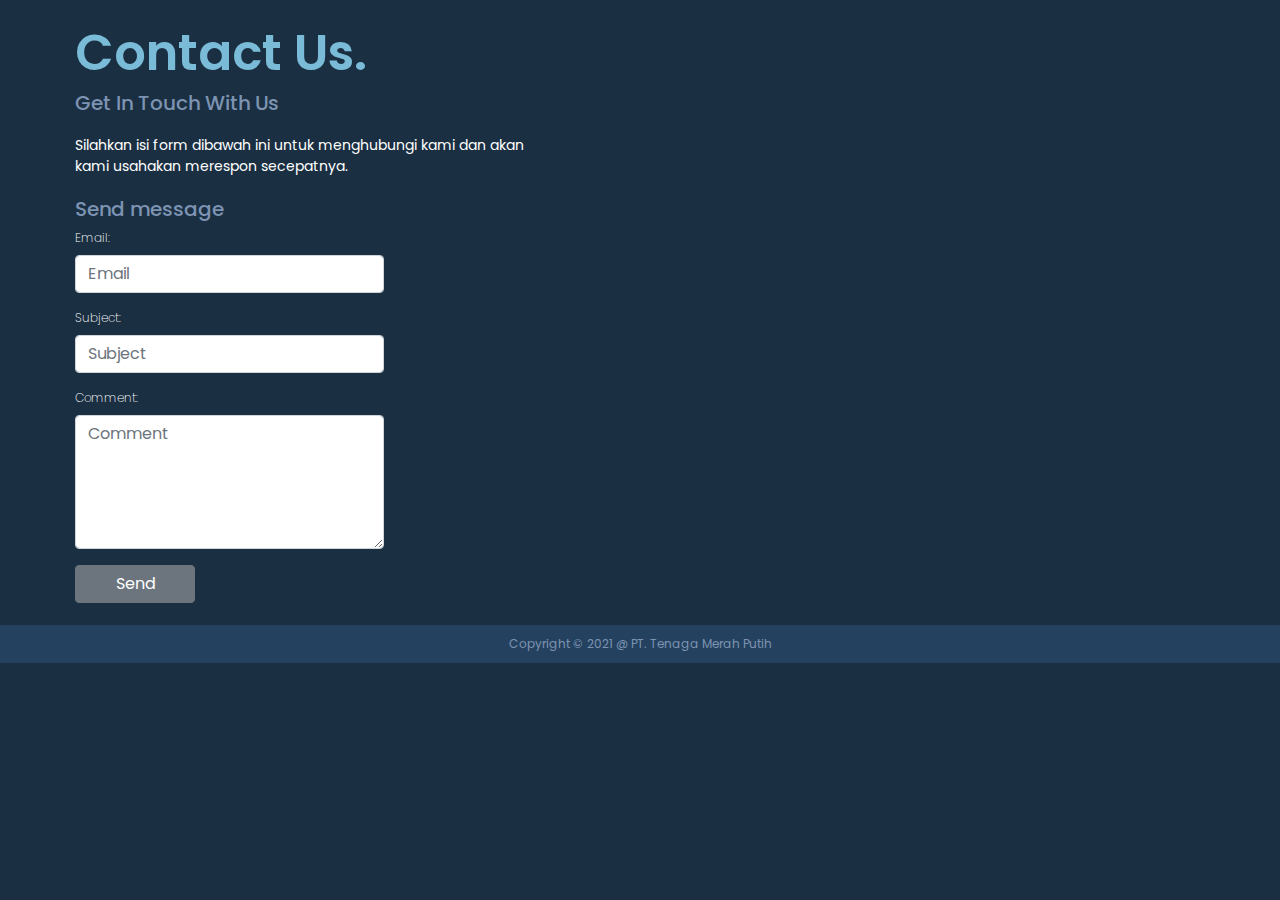
<file: contact.html>
<!doctype html>
<html lang="en">
  <head>
    <!-- Required meta tags -->
    <meta charset="utf-8">
    <meta name="viewport" content="width=device-width, initial-scale=1, shrink-to-fit=no">

    <!-- Bootstrap CSS -->
    <link rel="stylesheet" href="https://maxcdn.bootstrapcdn.com/bootstrap/4.0.0/css/bootstrap.min.css" integrity="sha384-Gn5384xqQ1aoWXA+058RXPxPg6fy4IWvTNh0E263XmFcJlSAwiGgFAW/dAiS6JXm" crossorigin="anonymous">

    <!-- Custom CSS -->
    <link rel="stylesheet" href="assets/css/styles.css">

    <title>Contact Us | PTTMP</title>
    <link rel="icon" type="image/png" href="assets/img/logo.png">
  </head>
  <body id="contact-page" oncopy="return false;" oncontextmenu="return false;" >
    <!-- Contact Section Start -->
    <section class="contact d-flex align-items-center" id="contact">
        <div class="container-fluid">

        
            <div class="row align-items-center">
                <div class="col-lg-6 col-lg-6 content-text">
                    <h2 class="contact-title">Contact Us.</h2>
                    <h3 class="contact-subtitle">Get In Touch With Us</h3>
                    <p class="contact-text">
                        Silahkan isi form dibawah ini untuk menghubungi kami dan akan kami usahakan merespon secepatnya.
                    </p>
                    
                    <h3 class="contact-subtitle">Send message</h3>
                    <table class="form-comment" width="65%">
                        <tr>
                            <td>
                                <div class="form-group">
                                    <label for="email">Email:</label>
                                    <input type="email" class="form-control" id="email" placeholder="Email">
                                </div>
                            </td>
                        </tr>
                        <tr>
                            <td>
                                <div class="form-group">
                                    <label for="subject">Subject:</label>
                                    <input type="text" class="form-control" id="sub" placeholder="Subject">
                                </div>
                            </td>
                        </tr>
                        <tr>
                            <td>
                                <div class="form-group">
                                    <label for="comment">Comment:</label>
                                    <textarea class="form-control" rows="5" id="comment" placeholder="Comment"></textarea>
                                </div>
                            </td>
                        </tr>
                    </table>
                    <div >
                        
                        
                        
                        
                        <button type="button" class="btn btn-secondary">Send</button>
                    </div>
                    
                </div>
                <div class="col-lg-6 map-content">
                    <!-- Map Start -->
                    <div id="map" class="embed-responsive embed-responsive-1by1">
                        <iframe src="https://www.google.com/maps/embed?pb=!1m18!1m12!1m3!1d1731.4270213039738!2d-95.62670327454913!3d29.781861697021597!2m3!1f0!2f0!3f0!3m2!1i1024!2i768!4f13.1!3m3!1m2!1s0x8640dbeb1d773ad3%3A0xe6f5dab80dbe3a94!2sRepublic%20Square!5e0!3m2!1sen!2sid!4v1623929145135!5m2!1sen!2sid" width="600" height="650" style="border:0;" allowfullscreen="" loading="lazy"></iframe>
                    </div>
                    <!-- Map End -->
                </div>
            </div>
        </div>
    </section>
    <!-- Contact Section End -->

    <footer class="footer-min section">
        <div class="container">
            <div class="row">
                
                <div class="col-lg-12">
                    <div class="footer__data">
                        <p class="copyright-text">Copyright &copy; 2021 @ PT. Tenaga Merah Putih</p>
                    </div>
                </div>

            </div>
        </div>
    </footer>
    <!-- Optional JavaScript -->
    <!-- jQuery first, then Popper.js, then Bootstrap JS -->
    <script src="https://code.jquery.com/jquery-3.2.1.slim.min.js" integrity="sha384-KJ3o2DKtIkvYIK3UENzmM7KCkRr/rE9/Qpg6aAZGJwFDMVNA/GpGFF93hXpG5KkN" crossorigin="anonymous"></script>
    <script src="https://cdnjs.cloudflare.com/ajax/libs/popper.js/1.12.9/umd/popper.min.js" integrity="sha384-ApNbgh9B+Y1QKtv3Rn7W3mgPxhU9K/ScQsAP7hUibX39j7fakFPskvXusvfa0b4Q" crossorigin="anonymous"></script>
    <script src="https://maxcdn.bootstrapcdn.com/bootstrap/4.0.0/js/bootstrap.min.js" integrity="sha384-JZR6Spejh4U02d8jOt6vLEHfe/JQGiRRSQQxSfFWpi1MquVdAyjUar5+76PVCmYl" crossorigin="anonymous"></script>
    <!-- main js --> 
    <script language="JavaScript" type="text/javascript" src="assets/js/main.js"></script>
</body>
</html>
</file>
<file: assets/css/styles.css>
/*------------------------  
Fonts
-------------------------*/
@import url("https://fonts.googleapis.com/css2?family=Poppins:ital,wght@0,400;0,500;0,600;0,700;1,300&display=swap");


/*------------------------  
Global Css
-------------------------*/
:root{
  --main-color: #7ABBD7;
  --color-1: #a9d6e5;
  --color-2: #103b66;
  --color-3: #c95e5e;
  --bg-dark: #2b2c2f;
  --main-to-dark-color: var(--main-color);
  --dark-to-main-color: var(--bg-dark);
  --shadow-black-100: 0 5px 15px rgba(0,0,0,0.1);
  --shadow-black-300: 0 5px 15px rgba(0,0,0,0.3);
  --black-900: #000000;
  --black-400: #555555;
  --black-100: #f7f7f7;
  --black-000: #ffffff;
  --black-alpha-100: rgba(0,0,0,0.05);
}
::selection {
  color: #555555;
  background: #a9d6e5;
}
html{
  overflow-x: hidden;
  height: 100%;
}
body {
  font-family: 'Poppins', sans-serif;
  font-size: 16px;
  font-weight: 400;
  margin: 0px;
  overflow-x: hidden;
  background-color: #fff;
  line-height: 1.5;
}
*{
  margin: 0;
  padding: 0;
  outline: none!important;
  position: relative;
}
img{
  max-width: 100%;
  vertical-align: middle;
}
ul{
  list-style: none;
}
a{
  text-decoration: none;
  color: #2b2c2f;
}
.btn-1{
  background-color: #fff;
  padding: 12px 30px;
  border: none;
  border-radius: 30px;
  color: var(--main-color);
  font-size: 15px;
  transition: all 0.5s ease;
  box-shadow: var(--shadow-black-300);
  font-weight: 500;
}
.btn-1:focus{
  box-shadow: var(--shadow-black-300);
}
.btn-1:hover{
  color: #fff;
  background-color: var(--main-color);
}

@keyframes spin_01{ 
  0%{
    transform: rotate(0deg);
  }
  100%{
    transform: rotate(360deg);
  }
}
@keyframes bounce_01{
  0%,100%{
    transform: translateY(-30px);
  }
  50%{
    transform: translateY(0px);
  }
}

.section-padding{
  padding: 80px 0;
}
.section-title h2{
  font-size: 30px;
  color: #2b2c2f;
  font-weight: 700;
  text-transform: capitalize;
  text-align: center;
}
.section-title h2 span{
  color: var(--main-color);
}
/*------------------------  
Navbar
-------------------------*/
.navbar{
  background-color: transparent;
  padding: 20px 0;
  transition: all 0.5s ease;
}
.navbar.navbar-shrink{
  box-shadow: 0 10px 10px rgba(0, 0, 0, 0.1);
  background-color: #a9d6e5;
  padding: 10px 0;
}
.navbar > .container{
  padding: 0 15px;
}
.navbar .navbar-brand{
  font-size: 20px;
  color: #2b2c2f;
  font-weight: 700;
  text-transform: capitalize;
}
.navbar .nav-item{
   margin-left: 40px;
}
.navbar .nav-item .nav-link{
  color: #2b2c2f;
  font-size: 14px;
  font-weight: 500;
  padding: 5px 0;
  position: relative;
  text-transform: capitalize;
}
.navbar .nav-item .nav-link::before{
  content: "";
  position: absolute;
  left: 0;
  right: 0;
  bottom: 0;
  height: 1.5px;
  background-color: #fff;
  transition: all 0.5s ease;
  transform: scale(0);
}
.navbar .nav-item .nav-link.active::before,
.navbar .nav-item .nav-link:hover::before{
  transform: scale(1);
}
/*------------------ 
Home Section
 ------------------*/
.home{
  min-height: 100vh;
  padding: 120px 0;
  background-color: var(--main-to-dark-color);
  /* background-image: linear-gradient(to right, #7ABBD7, #a9d6e5); */
}
.home-text h1{
  font-size: 80px;
  font-weight: 400;
  color: #fff;
  margin: 0 0 20px;
  line-height: 1;
}
.home-text h1 span{
  font-weight: 600;
  text-shadow: 0 10px 15px rgba(0,0,0,.5);
  color: #2b2c2f;
}
.home-text p{
  font-size: 15px;
  line-height: 20px;
  color: #2b2c2f;
  margin: 0;
  font-weight: 500;
  text-align: justify;
}
.home .home-btn{
  margin-top: 40px;
  margin-bottom: 40px;
}
.home-img img{
  max-width: 670px; 
  width: 100%;
}
.home-scroll{
  align-self: flex-end;
  height: 150px;
}
.home-scroll .scroll-link{
  writing-mode: vertical-lr;
  transform: rotate(-180deg);
  color: #fff;
  font-size: 15px;
  margin: 20px;
}
.home-wave{
  width: 100%;
}
/*--------------------------- 
About Section
--------------------------- */
.about{
  background-color: #fff;
}
.about-text h2{
  font-size: 28px;
  font-weight: 600;
  color: #555555;
  line-height: 1;
  text-transform: capitalize;
  padding: 1rem 0;
}
.about-text span{
  font-size: 15px;
  font-weight: 500;
  color: #7ABBD7;
}
.about-text p{
  font-size: 15px;
  font-weight: 400;
  color: #2b2c2f;
  padding-top: 12px;
  text-align: justify;
}
.about-social .about-social-icon{
  font-size: 12px;
  margin: 0 var(--mb-1);
}
.about .about-social-icon:hover{
 color: var(--color-3);
}
/* -----------------------------
Service Section
------------------------------- */
.service{
  background-color: var(--black-100);
}
.service-badge{
  text-transform: capitalize;
  font-weight: 700;
  margin: 0 0 40px;
  text-align: center;
}
.service-badge span{
  color: var(--main-color);
}
.service .service-item{
  box-shadow: var(--shadow-black-100);
  margin: 15px;
  padding: 30px;
  border-radius: 10px;
  text-align: center;
  position: relative;
  z-index: 1;
  overflow: hidden;
}
.service .service-item::before,
.service .service-item::after{
  content: '';
  position: absolute;
  z-index: -1;
  border-radius: 50%;
  transition: all 0.5s ease;
}
.service .service-item::before{
  height: 20px;
  width: 20px;
  background-color: var(--color-3);
  left: -20px;
  top: 40%;
}
.service .service-item:hover:before{
  left: 10px;
  opacity: 1;
}
.service .service-item::after{
  height: 30px;
  width: 30px;
  background-color: var(--color-2);
  right: -30px;
  top: 80%;
}
.service .service-item:hover:after{
  opacity: 1;
  right: -10px;
}
.service .service-item .icon{
  height: 60px;
  width: 60px;
  margin: 0 auto 30px;
  text-align: center;
  /* background-color: red; */
  font-size: 30px;
  color: var(--main-color);
  position: relative;
  z-index: 1;
  transition: all 0.5s ease;
}
.service .service-item .icon::before{
  content: '';
  position: absolute;
  left: 100%;
  top: 0;
  width: 100%;
  height: 100%;
  background-color: var(--main-color);
  transition: all 0.5s ease;
  z-index: -1;
  opacity: 0;
}
.service .service-item:hover .icon{
  color: #fff;
  font-size: 20px;
}
.service .service-item:hover .icon::before{
  left: 0;
  border-radius: 50%;
  opacity: 1;
}
.service .service-item .icon i{
  line-height: 60px;
}
.service .service-item h3{
  font-size: 22px;
  margin: 0 0 20px;
  color: var(--black-900);
  font-weight: 500;
  text-transform: capitalize;
}
.service .service-item p{
  font-size: 16px;
  line-height: 26px;
  font-weight: 300;
  color: var(--black-400);
  margin: 0;
}
.service .service-item a{
  text-decoration: none;
  color: var(--main-color);
  font-weight: 500;
}
.service .service-item a:hover{
  color: #c95e5e;
}
.service-img{
  height: 500px;
}
/* -----------------------------
Oil Gas Engineers Section
------------------------------ */
.my-mfp-slide-bottom .zoom{
  opacity: 0;
  transition: all 0.2s ease-out;
  transform: translateY(-1.25rem) perspective(37.5rem) rotateX(10deg);
}
.my-mfp-slide-bottom.mfp-ready .zoom{
  opacity: 1;
  transform: translateY(0) perspective(37.5rem) rotateX(0);
}
.my-mfp-slide-bottom.mfp-removing .zoom{
  opacity: 0;
  transform: translateY(-0.579rem) perspective(37.5rem) rotateX(10deg);
}
.my-mfp-slide-bottom.mfp-bg{
  opacity: 0;
  transition: opacity 0.2s ease-out;
}
.my-mfp-slide-bottom.mfp-ready.mfp-bg{
  opacity: 0.8;
}
.my-mfp-slide-bottom.mfp-removing.mfp-bg{
  opacity: 0;
}
.lightbox-basic{
  position: relative;
  max-width: 80.875rem;
  margin: 2.5rem auto;
  padding: 3rem 3rem;
  border-radius: 0.25rem;
  background: linear-gradient(rgba(0, 0, 0, 0.5), rgba(0, 0, 0, 0.5)), url('../img/male-builder-2.jpg');
  background-size: cover;
  background-position: left left;
  /* background-color: rgb(39, 69, 105); */
  text-align: justify;
}
.lightbox-basic a.mfp-close.as-button:hover{
  color: #f1f1f8;
}
.lightbox-basic button.mfp-close.x-button{
  position: absolute;
  top: -3rem;
  right: -1.375rem;
  width: 2.75rem;
  height: 2.75rem;
  color: white;
}
.lightbox-text{
  color: white;
}
.lightbox-text span{
  color: #2b2c2f;
  font-weight: 600;
}
.lightbox-text h4{
  color: #7ABBD7;
  font-weight: 600;
}
/* ----------------------------------
Testimonial Section
---------------------------------- */
 .content{
   padding: 0;
   margin: 0;
 }
 #testimonials{
  background: linear-gradient(rgba(0, 0, 0, 0.5), rgba(0, 0, 0, 0.5)),url("../img/oilfield_bg.jpg");
  height: 100vh;
  -webkit-background-size: cover;
  background-size: cover;
  background-position: center center;
  position: relative;
  text-align: center;
  }
  /* #testimonials h2{
    color: #fff;
    font-weight: 400;
    padding: 6rem;
  }
  #testimonials h2::after{
    content: '';
    display: block;
    margin: 0 auto;
    margin-top: 1.5rem;
    width: 50px;
    background-color: #7ABBD7;
    height: 3px;
  }*/
  #testimonials section{
    float: left;
    position: relative;
    padding: 30px 0;
    background: #fcfcfd;
    z-index: 1;
    width: 100%;
  }
  #testimonials .section-title{
    float: left;
    position: relative;
    width: 100%;
    padding-bottom: 40px;
    padding: 2rem 0;
  }
  #testimonials .section-title p{
    color: #d6d8dd;
    font-size: 13px;
    line-height: 20px;
    max-width: 550px;
    margin: 0 auto;
  }
  #testimonials .section-title h2 {
    float: left;
    width: 100%;
    text-align: center;
    color: #fff;
    font-size: 34px;
    font-weight: 800;
    position: relative;
  }
  .section-separator {
    float: left;
    width: 100%;
    position: relative;
    margin: 20px 0;
  }
  .section-separator:before{
    content: '';
    position: absolute;
    left: 50%;
    top: 0;
    height: 3px;
    width: 50px;
    border-radius: 3px;
    z-index: 2;
    background-color: #7ABBD7;
    margin-left: -25px;
  }
  .swiper-container {
    width: 100%;
    height: 100%;
  }
  .listing-carousel-button{
    position: absolute;
    top: 50%;
    width: 80px;
    height: 50px;
    line-height: 50px;
    margin-top: -25px;
    z-index: 100;
    cursor: pointer;
    background: #7ABBD7;
    box-shadow: 0 9px 26px rgba(58, 87,135,0.45);
    transition: all 200ms linear;
    outline: none;
  }
  .listing-carousel-button.listing-carousel-button-next{
    right: -30px;
    padding-right: 20px;
    border-radius: 60px 0 0 60px;
  }
  .listing-carousel-button.listing-carousel-button-prev{
    left: -30px;
    padding-left: 20px;
    border-radius: 0 60px 60px 0;
  }
  .listing-carousel-button.listing-carousel-button-next:hover{
    right: -15px;
    background: rgba(6,27,65,0.4);
  }
  .listing-carousel-button.listing-carousel-button-prev:hover{
    left: -15px;
    background: rgba(6,27,65,0.4);
  }
  .testi-item {
    transition: all .3s ease-in-out;
    transform: scale(0.9);
    opacity: 0.9;
  }
  .testimonials-text {
    padding: 75px 50px 75px;
    overflow:hidden;
    background: #f5f6fa;
    border:1ps solid #f1f1f1;
    border-radius: 10px;
    transition: all .3s ease-in-out;
  }
  .testimonials-text-after{
    font-style: normal;
    font-weight: normal;
    text-decoration: inherit;
    position: absolute;
    color: #ccc;
    opacity: .3;
    font-size: 35px;
    transition: all 400ms linear;
    bottom: 25px;
    right: 30px;
  }
  .testimonials-text-before{
    font-style: normal;
    font-weight: normal;
    text-decoration: inherit;
    position: absolute;
    color: #ccc;
    opacity: .3;
    font-size: 35px;
    transition: all 400ms linear;
    top: 25px;
    left: 30px;
  }
  .testimonials-text .listing-rating{
    float: none;
    display: inline-block;
    margin-bottom: 12px;
  }
  .listing-rating i{
    color: #007aff;
  }
  .testimonials-avatar h3{
    font-weight: 600;
    color: #7d93b2;
    font-size: 18px;
  }
  .testimonials-avatar h4{
     font-weight:400;
     font-size:12px;
     padding-top:6px;
     color:#7ABBD7;
  }
  .testimonials-carousel .swiper-slide{
    padding: 30px 0;
  }	 
  .testi-avatar{
    position: absolute;
    left: 50%;
    top: -30px;
    width: 90px;
    height: 90px;
    margin-left: -45px;
    z-index: 20;
  }
  .testi-avatar img{
    width: 90px;
    height: 90px;
    float: left;
    border-radius: 100%;
    border:6px solid #fff;
    box-shadow: 0 9px 26px rgba(58, 87,135,0.1);
  }
  .swiper-slide-active .testimonials-text {
    background: #fff;
    box-shadow: 0 9px 26px rgba(58, 87,135,0.1);
  }
  .testimonials-text p{
    color: #878c9f;
    font-size: 14px;
    font-style: italic;
    line-height: 24px;
    padding-bottom: 10px;
    font-weight: 500;
  }
  .text-link{
    position: absolute;
    bottom:0;
    padding: 15px 0;
    border-radius: 10px 10px 0 0;
    background: #f9f9f9;
    border:1px solid #eee;
    box-shadow: 0 10px 15px rgba(0,0,0,0.03);
    left: 50%;
    width: 200px;
    margin-left: -100px;
  }
  .swiper-slide-active .testi-item{
    opacity: 1;
    transform: scale(1.0);
  }
  .tc-pagination{
    float: left;
    margin-top: 10px;
    width: 100% !important;
  }
  .tc-pagination_wrap {
    position: absolute;
    bottom: -40px;
    left: 0;
    width: 100%;
  }
  .tc-pagination2{
    float: none;
    display: inline-block;
    padding: 14px 0;
    background: #fff;
    border-radius: 30px;
    min-width: 250px;
    border-bottom: 0;
  }
  .tc-pagination .swiper-pagination-bullet, .tc-pagination2.swiper-pagination-bullet{
    opacity: 1;
    background: #384f95;
    margin:0 2px;
    width: 10px;
    height: 10px;
    transition: all 300ms ease-in-out;
  }
/* -----------------------------
Galeri Section
------------------------------ */
/* .galery{
  height: 100vh;
  align-items: center;
}
.photo-slide{
  width: 1200px;
  height: 1010px;
  border-radius: 10px;
} */

/* -----------------------------
Footer Section 
------------------------------ */
.footer{
  justify-items: center;
  background-color: #24425f;
  padding-top: 20px;
  color: var(--color-1);
}
.footer__title{
  font-size: 16px;
  font-weight: 700;
  color: #7d93b2;
  margin: 20px 0;
}
.footer-text{
  font-size: 13px;
  font-weight: 300;
  display: block;
  color: #fff;
  padding: 5px 0;
  transition: all 0.5s ease;
}
.footer-text:hover{
  color: var(--color-3);
  cursor: pointer;
  text-decoration: none;
}
.footer-text span{
  color: #7ABBD7;
  font-size: 14px;
}
.footer_contact{
  font-size: 23px;
  color: #fff;
}
.footer_contact:hover{
  color: var(--color-3);
}
.footer .copyright-text{
  padding: 20px 0;
  text-align: center;
  font-size: 12px;
  color: #7d93b2;
  font-weight: 400;
  margin: 50px 0 0;
  border-top: 1px solid #fff;
}
.footer .logo__footer{
  width: 290px;
  height: 50px;
  margin-bottom: 10px;
}
/* ----------------------------
Contact Page
---------------------------- */
#contact-page{
  background-color: #1a2f42;
  margin: 0;
}
.contact .content-text{
  padding: 20px 90px;
}
.contact .contact-title{
  color: #7ABBD7;
  font-size: 50px;
  font-weight: 600;
}
.contact .contact-subtitle{
  color: #7d93b2;
  font-size: 20px;
  font-weight: 500;
}
.contact-text{
  color: #fff;
  font-size: 14px;
  margin: 20px 0;
}
.footer-min{
  padding: 0;
  justify-items: center;
  background-color: #24425f;
  color: var(--color-1);
}
.footer-min .copyright-text{
  padding: 10px;
  text-align: center;
  font-size: 12px;
  color: #7d93b2;
  font-weight: 400;
  margin: 0;
}
.form-comment{
  color: #fff;
  font-size: 12px;
  font-weight: 200;
}
.contact button{
  width: 120px;
}
.container-fluid{
  margin: 0;
  padding: 0;
}
/* ----------------------------
Responsive
---------------------------- */
@media(max-width: 991px){
  .navbar-toggler{
    background-color: var(--dark-to-main-color);
    box-shadow: var(--shadow-black-300);
    height: 34px;
    width: 44px;
    padding: 0;
    font-size: 16px;
    color: #fff;
  }
  .navbar-nav{
    background-color: var(--dark-to-main-color);
    box-shadow: var(--shadow-black-300);
  }
  .navbar .nav-item{
    margin: 0;
    padding: 5px 15px;
  }
  .navbar .nav-item .nav-link{
    color: #fff;
    font-weight: 400;
  }
  .navbar.navbar-shrink .navbar-toggler,
  .navbar.navbar-shrink .navbar-nav{
    background-color: var(--color-1);
  }
  .home-img{
    width: 400px;
  }
  .home-text h1{
    font-size: 60px;
    margin-top: 20px;
  }
  .home-text p{
    font-size: 12px;
    line-height: 15px;
  }
  .home-scroll{
    display: none;
  }
  .about-img{
    width: 500px;
    align-items: center;
  }
}
@media(max-width: 767px){
  .home-img{
    width: 370px;
  }
  .service-img{
    display: none;
  }
  .about-img{
    width: 400px;
    align-items: center;
  }
}
</file>
